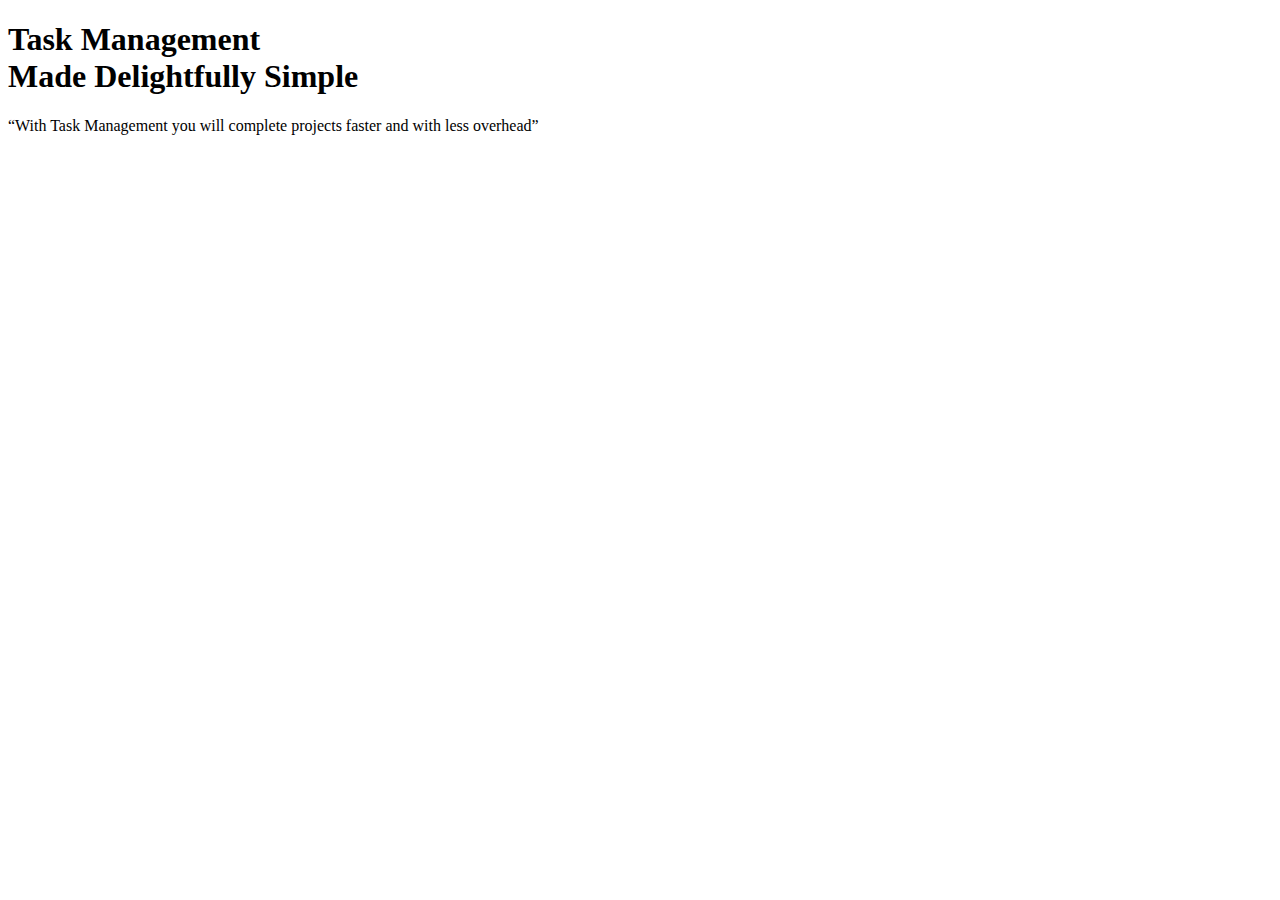
<file: src/main/resources/templates/index.html>
<!DOCTYPE html>
<html xmlns:th="http://www.thymeleaf.org"
      xmlns:layout="http://www.ultraq.net.nz/thymeleaf/layout"
      layout:decorate="~{fragments/main_layout}" >
<head>
    <title>Task Management</title>
</head>
<body>

<div  layout:fragment="content" class="container mySpace">
    <div class="jumbotron">
        <h1 class="text text-center" style="padding-top: 0px">Task Management<br> Made Delightfully Simple</h1>
        <p class="text text-center">“With Task Management you will complete projects faster and with less overhead”</p>
    </div>
    <!-- uncomment this after you find a image -->
<!--    <div class="landing-decoration-i0 decoration decoration&#45;&#45;circle skrollable skrollable-between"-->
<!--         data-0-bottom-top="transform: translateY(150px);"-->
<!--         data-0-top-bottom="transform: translateY(-150px);"-->
<!--         style="transform: translateY(-12.3596px);">-->

<!--    </div>-->
</div>
</body>
</html>
</file>
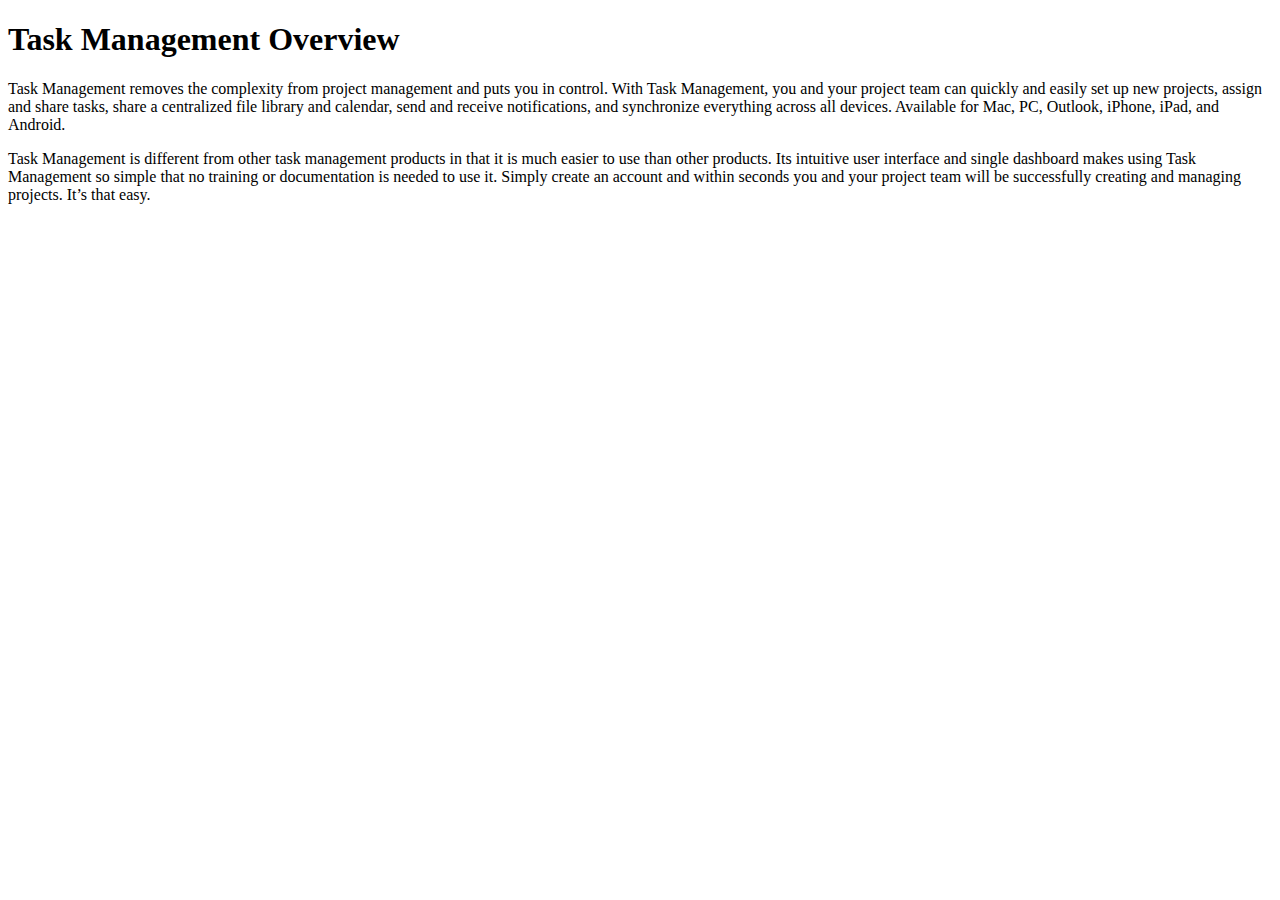
<file: src/main/resources/templates/views/aboutPage.html>
<!DOCTYPE html>
<html xmlns:th="http://www.thymeleaf.org"
      xmlns:layout="http://www.ultraq.net.nz/thymeleaf/layout"
      layout:decorate="~{fragments/main_layout}">
<head>
    <title>Profile Page</title>
</head>
<body>
<div  layout:fragment="content" class="container mySpace">
    <div class="jumbotron">
        <h1 class="text text-center">Task Management Overview</h1>
        <p class="text text-center">
            Task Management removes the complexity from project management and puts you in control. With Task Management, you and your project team can quickly and easily set up new projects, assign and share tasks, share a centralized file library and calendar, send and receive notifications, and synchronize everything across all devices. Available for Mac, PC, Outlook, iPhone, iPad, and Android.
        </p>
        <p class="text text-center">
            Task Management is different from other task management products in that it is much easier to use than other products. Its intuitive user interface and single dashboard makes using Task Management so simple that no training or documentation is needed to use it. Simply create an account and within seconds you and your project team will be successfully creating and managing projects. It’s that easy.
        </p>
    </div>
</div>
</body>
</html>
</file>
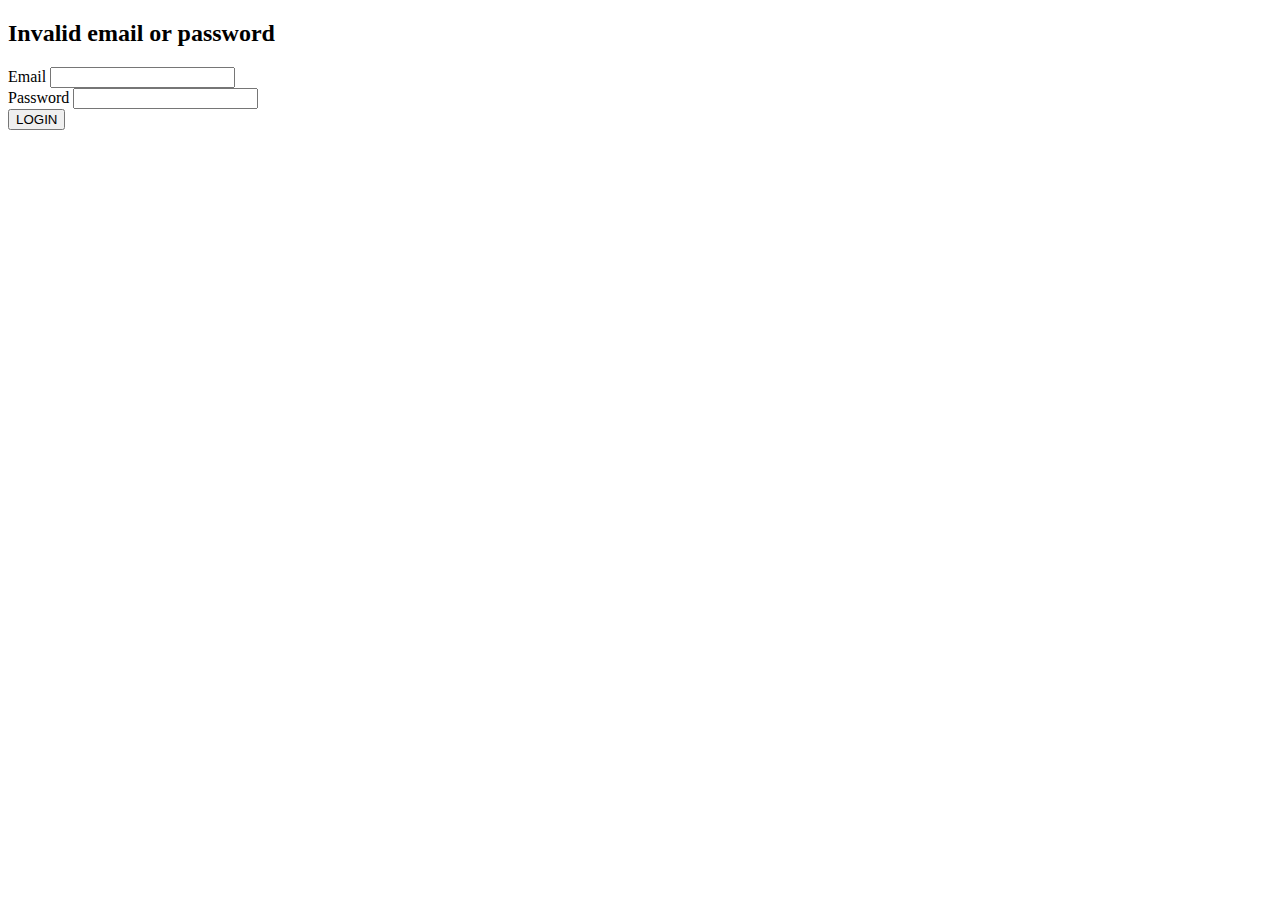
<file: src/main/resources/templates/views/login.html>
<!DOCTYPE html>
<html xmlns:th="http://www.thymeleaf.org"
      xmlns:layout="http://www.ultraq.net.nz/thymeleaf/layout"
      layout:decorate="~{fragments/main_layout}">
<head>
    <title>Login</title>
</head>

<body>
<div layout:fragment="content" class="container mySpace">
    <form th:action="@{/login}"  method="post">
        <div class="alert alert-danger" th:if="${param.error}">
            <h2>Invalid email or password</h2>
        </div>

        <div class="form-group">
            <label for="email" class="form-control-label">Email</label>
            <input type="text" class="form-control mb-4" id="email" name="email" />
        </div>

        <div class="form-group">
            <label for="password" class="form-control-label">Password</label>
            <input type="password" class="form-control mb-4" id="password"  name="password"/>
        </div>

        <input type="submit" value="LOGIN" class="btn btn-primary" />
    </form>
</div>
</body>
</html>
</file>
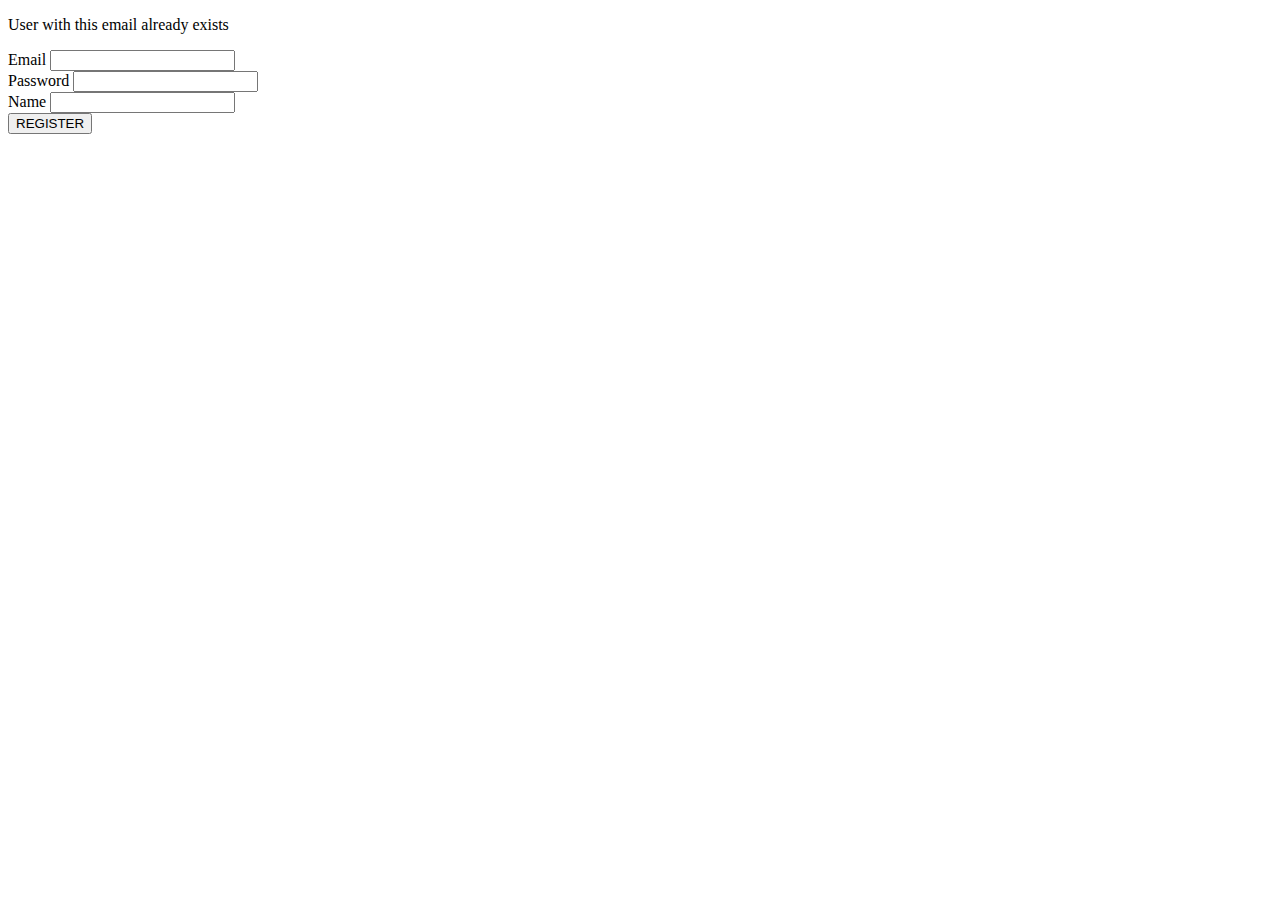
<file: src/main/resources/templates/views/registerForm.html>
<!DOCTYPE html>
<html xmlns:th="http://www.thymeleaf.org"
      xmlns:layout="http://www.ultraq.net.nz/thymeleaf/layout"
      layout:decorate="~{fragments/main_layout}" >
<head>
    <title>Register Form</title>
</head>

<body>

<div layout:fragment="content" class="container mySpace">
    <div class="alert alert-info" th:if="${exist}">
        <p class="text text-center">
            User with this email already exists
        </p>
    </div>

    <form th:action="@{/register}" th:object="${user}" method="post">
        <div class="form-group">
            <label for="email" class="form-control-label">Email</label>
            <input type="text" class="form-control" th:field="*{email}" id="email" />
            <div class="text text-danger" th:if="${#fields.hasErrors('email')}" th:errors="*{email}"></div>
        </div>

        <div class="form-group">
            <label for="password" class="form-control-label">Password</label>
            <input type="password" class="form-control" th:field="*{password}" id="password" />
            <div class="text text-danger" th:if="${#fields.hasErrors('password')}" th:errors="*{password}"></div>
        </div>

        <div class="form-group">
            <label for="name" class="form-control-label">Name</label>
            <input type="text" class="form-control" th:field="*{name}" id="name" />
            <div class="text text-danger" th:if="${#fields.hasErrors('name')}" th:errors="*{name}"></div>
        </div>
        <input type="submit" value="REGISTER" class="btn btn-primary" />
    </form>
</div>
</body>
</html>
</file>
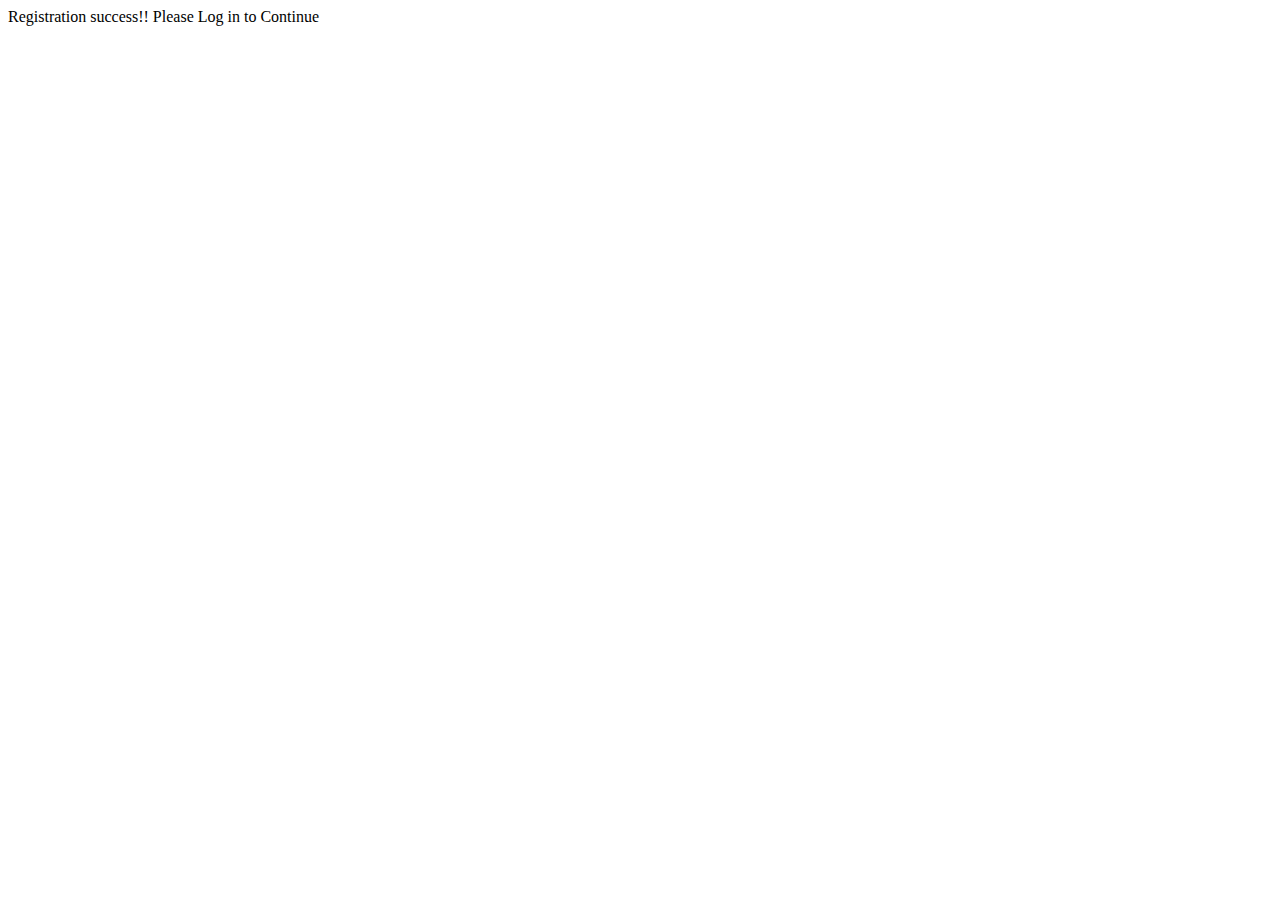
<file: src/main/resources/templates/views/success.html>
<!DOCTYPE html>
<html xmlns:th="http://www.thymeleaf.org"
      xmlns:layout="http://www.ultraq.net.nz/thymeleaf/layout"
      layout:decorate="~{fragments/main_layout}" >
<head>
    <title>Index Page</title>
</head>
<body>

<div  layout:fragment="content" class="container mySpace">
    <div class="alert alert-success">
        Registration success!! Please Log in  to Continue
    </div>
</div>
</body>
</html>
</file>
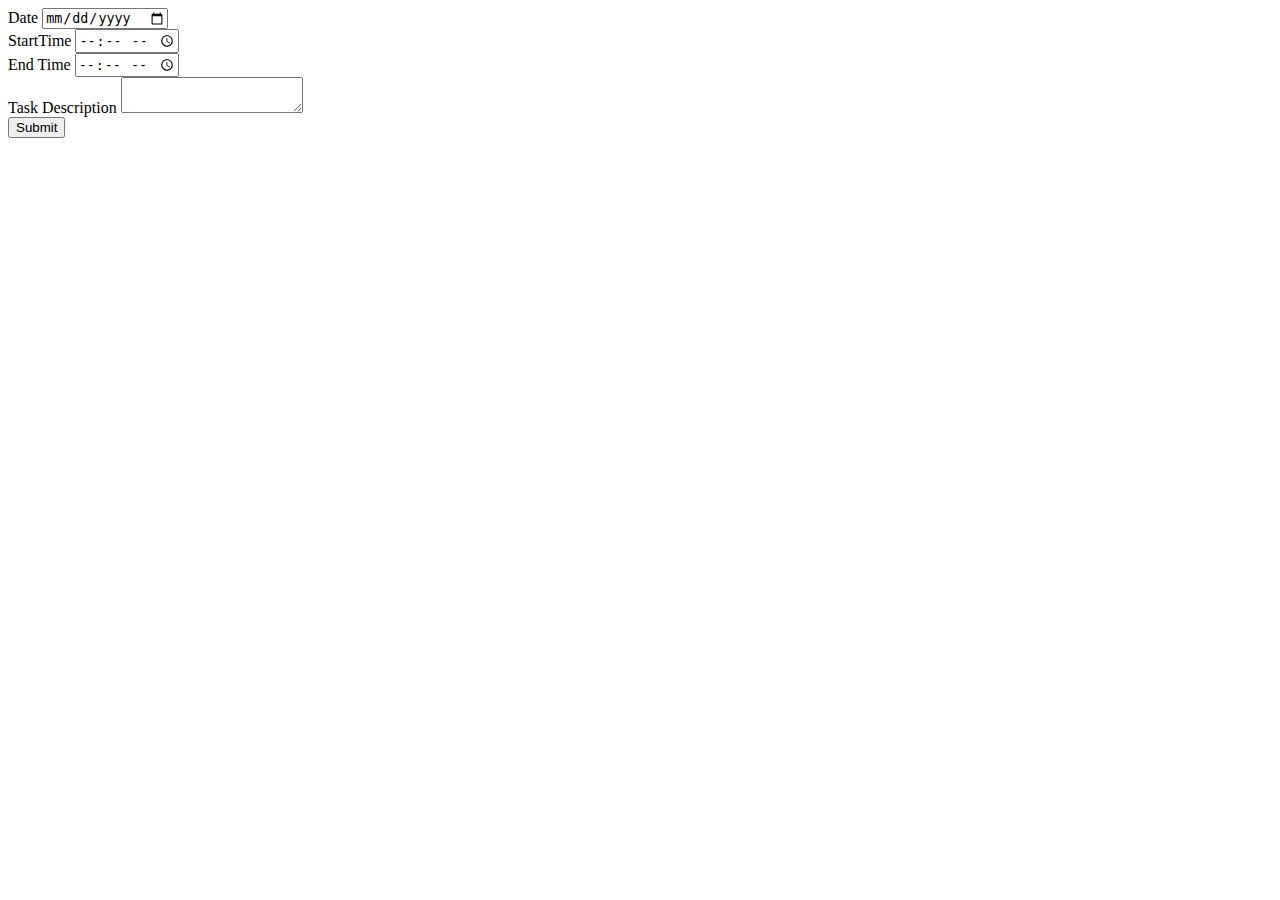
<file: src/main/resources/templates/views/taskForm.html>
<!DOCTYPE html>
<html xmlns:th="http://www.thymeleaf.org"
      xmlns:layout="http://www.ultraq.net.nz/thymeleaf/layout"
      layout:decorate="~{fragments/main_layout}">
<head>
    <title>Task Form</title>
</head>
<body>

<div layout:fragment="content" class="container mySpace">
    <form th:action="@{/addTask}" th:object="${task}" method="post">

        <div class="form-group">
            <label for="date" class="form-control-label">Date</label>
            <input
                    type="date" class="form-control" th:field="*{date}" id="date" />
            <div class="text text-danger"
                 th:if="${#fields.hasErrors('date')}" th:errors="*{date}"></div>
        </div>

        <div class="form-group">
            <label for="startTime" class="form-control-label">StartTime</label>
            <input type="time" class="form-control" th:field="*{startTime}" id="startTime"/>
            <div class="text text-danger" th:if="${#fields.hasErrors('startTime')}" th:errors="*{startTime}"></div>
        </div>

        <div class="form-group">
            <label for="endTime" class="form-control-label">End Time</label>
            <input type="time" class="form-control" th:field="*{endTime}" id="endTime"/>
            <div class="text text-danger" th:if="${#fields.hasErrors('endTime')}" th:errors="*{endTime}"></div>
        </div>

        <div class="form-group">
            <label for="taskDescription" class="form-control-label">Task Description</label>
            <textarea class="form-control" th:field="*{taskDescription}" id="taskDescription"></textarea>
            <div class="text text-danger" th:if="${#fields.hasErrors('taskDescription')}" th:errors="*{taskDescription}"></div>
        </div>
        <input type="submit" value="Submit" class="btn btn-primary" />
    </form>
</div>
</body>
</html>
</file>
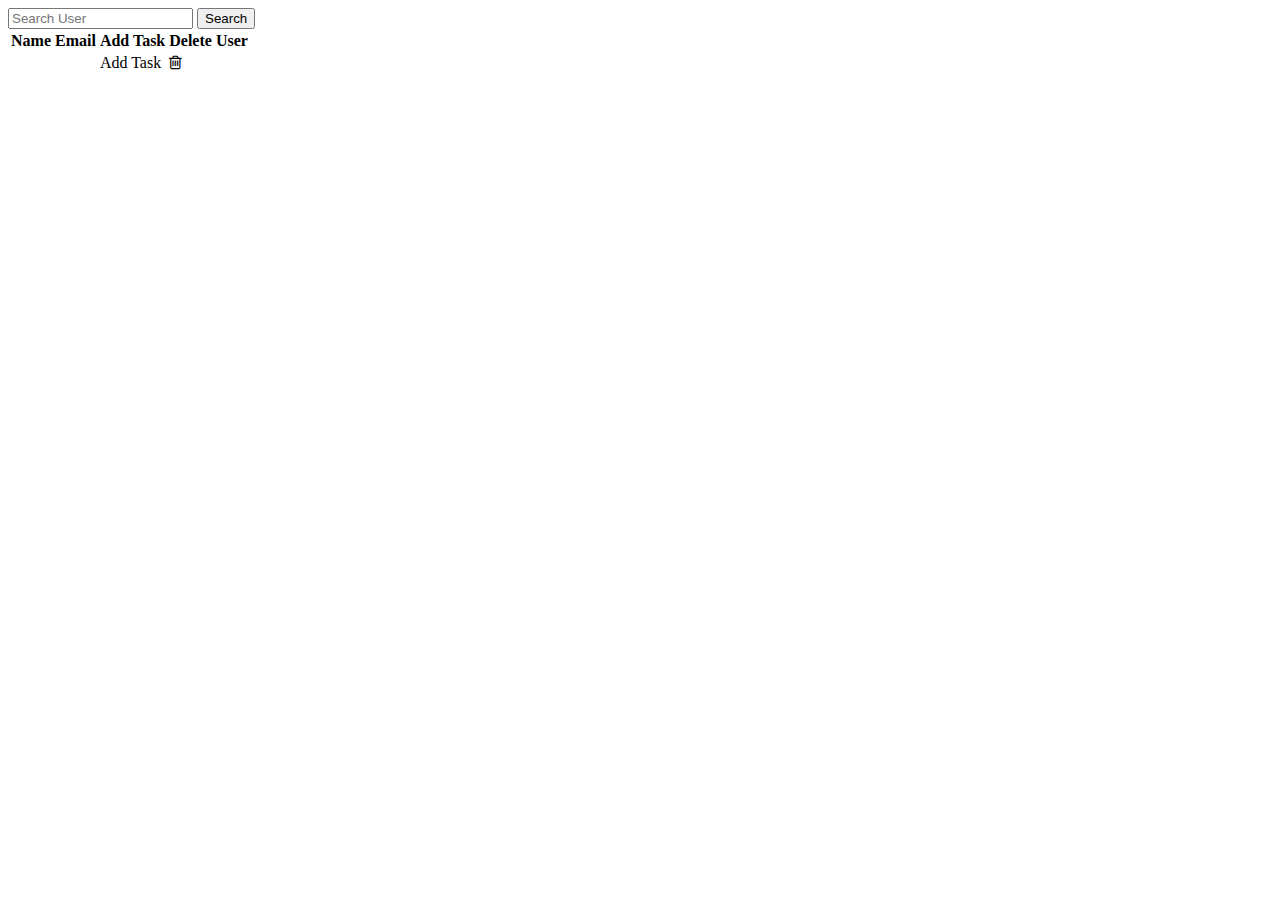
<file: src/main/resources/templates/views/userList.html>
<!DOCTYPE html>
<html xmlns:th="http://www.thymeleaf.org"
      xmlns:layout="http://www.ultraq.net.nz/thymeleaf/layout"
      xmlns:sd="http://www.w3.org/1999/xhtml"
      layout:decorate="~{fragments/main_layout}">
<head>
<title>Index Page</title>
<meta name="viewport" content="width=device-width, initial-scale=1">
<link rel="stylesheet" href="https://maxcdn.bootstrapcdn.com/font-awesome/4.4.0/css/font-awesome.min.css">
</head>
<body>

<div layout:fragment="content" class="container mySpace">
    <form action="/users" class="form-inline">
        <div class="form-group mb-2">
            <input type="text" class="form-control" name="name" placeholder="Search User" />
            <input type="submit" value="Search"  class="btn btn-primary"/>
        </div>
    </form>
    <div class="card">
        <div class="card card-body">
            <table class="table table-hover">
                <thead>
                <tr>
                    <th>Name<a class="sorted" sd:pagination-sort="name" ></a></th>
                    <th>Email<a class="sorted" sd:pagination-sort="email"></a></th>
                    <th>Add Task</th>
                    <th>Delete User</th>
                </tr>
                </thead>
                <tbody>
                <tr th:each="user:${users}">
                    <td th:text="${user.name}"></td>
                    <td th:text="${user.email}"></td>
                    <td><a  th:href="@{/addTask(email=${user.email})}" class="btn btn-dark">Add Task</a></td>
                    <td><a  th:href="'/users/delete?email=' + ${user.email}"
                            onclick="return confirm('Delete this user ?')"
                            class="btn btn-danger">
                        <i class="fa fa-trash-o"></i>
                    </a>
                    </td>
                </tr>
                </tbody>
            </table>
        </div>
    </div>
    <div class="container mySpace"></div>
</div>
</body>
</html>
</file>
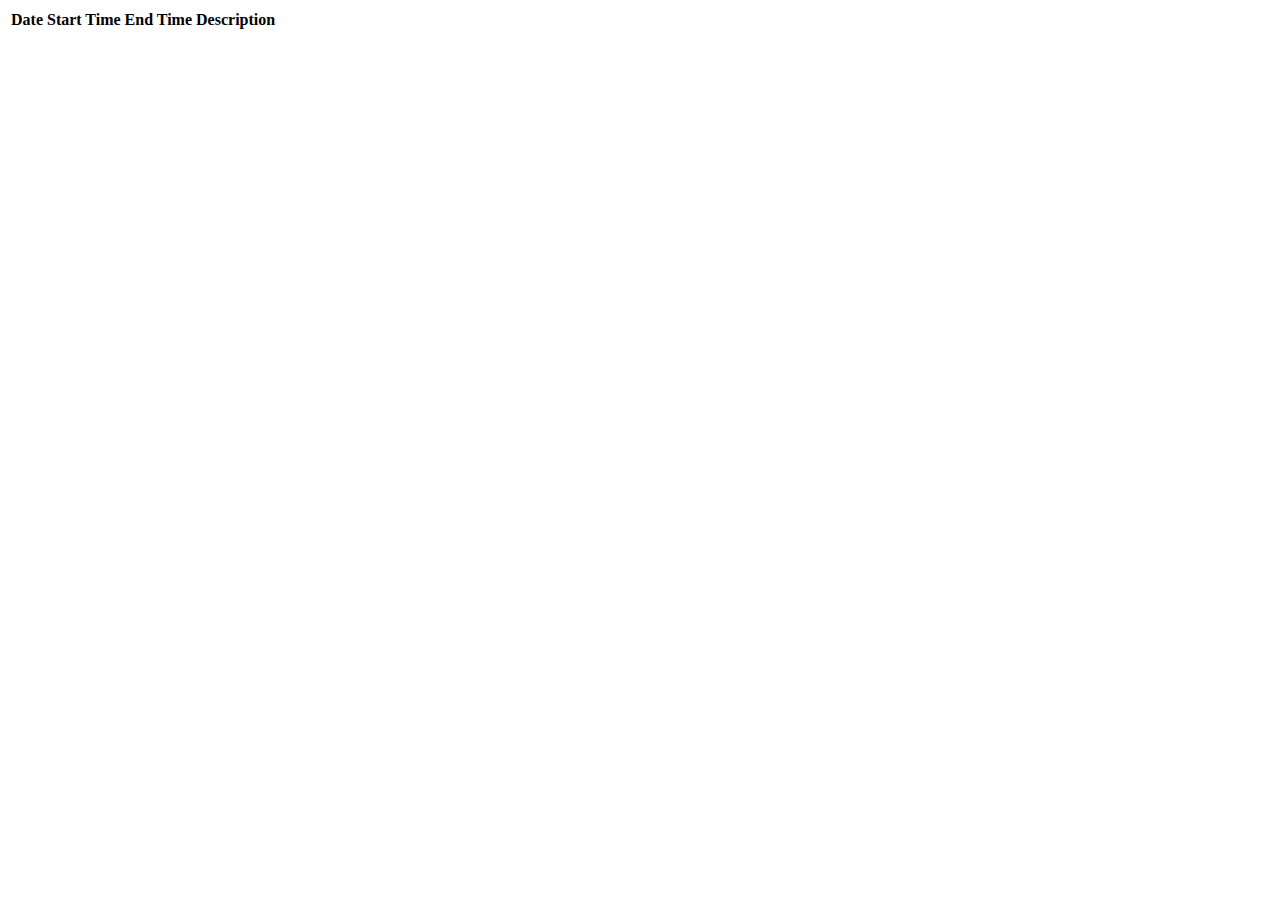
<file: src/main/resources/templates/views/userProfile.html>
<!DOCTYPE html>
<html xmlns:th="http://www.thymeleaf.org"
      xmlns:layout="http://www.ultraq.net.nz/thymeleaf/layout"
      layout:decorate="~{fragments/main_layout}">
<head>
    <title>Profile Page</title>
</head>
<body>
<div layout:fragment="content" class="container mySpace">
    <div class="card">
        <div class="card card-body">
            <table class="table table-hover">
                <thead>
                <tr>
                    <th>Date</th>
                    <th>Start Time</th>
                    <th>End Time</th>
                    <th>Description</th>
                </tr>
                </thead>
                <tbody>
                <tr th:each="task:${tasks}">
                    <td th:text="${task.date}"></td>
                    <td th:text="${task.startTime}"></td>
                    <td th:text="${task.endTime}"></td>
                    <td th:text="${task.taskDescription}"></td>
                </tr>
                </tbody>
            </table>
        </div>
    </div>
</div>
</body>
</html>
</file>
